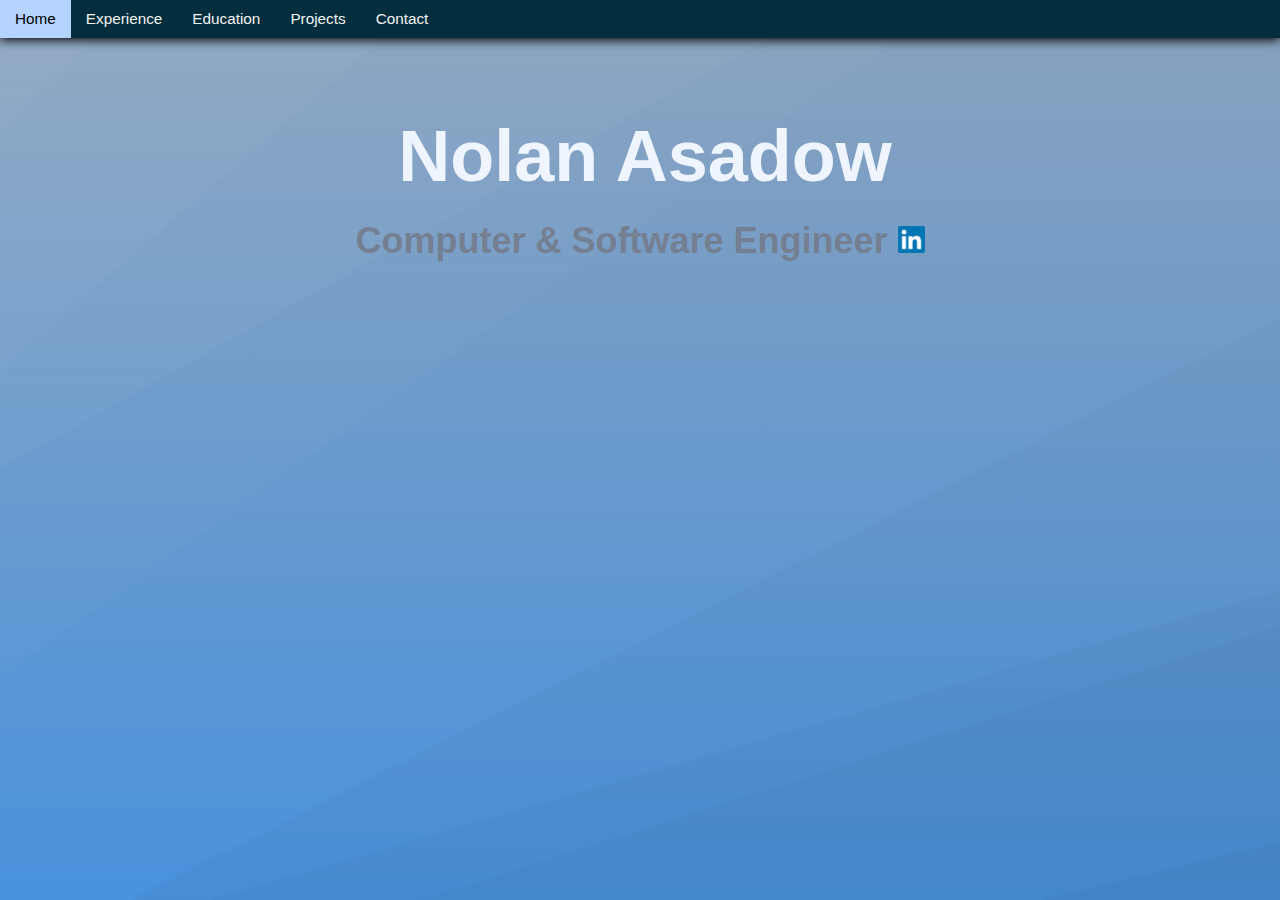
<file: index.html>
<!DOCTYPE html>
<html lang="en">
  <head>
    <meta charset="UTF-8">
    <meta http-equiv="X-UA-Compatible" content="ie=edge">
    <meta name="viewport" content="width=device-width, initial-scale=1.0">
    <title>Nolan Asadow</title>
    <link rel="stylesheet" href="style.css">
  </head>

  <body>
    <div class="topnav">
        <a href="/me">Home</a>
        <a href="/me/experience.html">Experience</a>
        <a href="/me/education.html">Education</a>
        <a href="/me/projects.html">Projects</a>
        <a href="/me/contact.html">Contact</a>
    </div>
    <div class="name">
      <h1>Nolan Asadow</h1>
      <h2>Computer & Software Engineer
        <a href="https://www.linkedin.com/in/nasadow/"><img src="images/LI.png" style="max-width:3vh;height:auto;"></a>
      </h2>
    </div>
  </body>
</html>
</file>
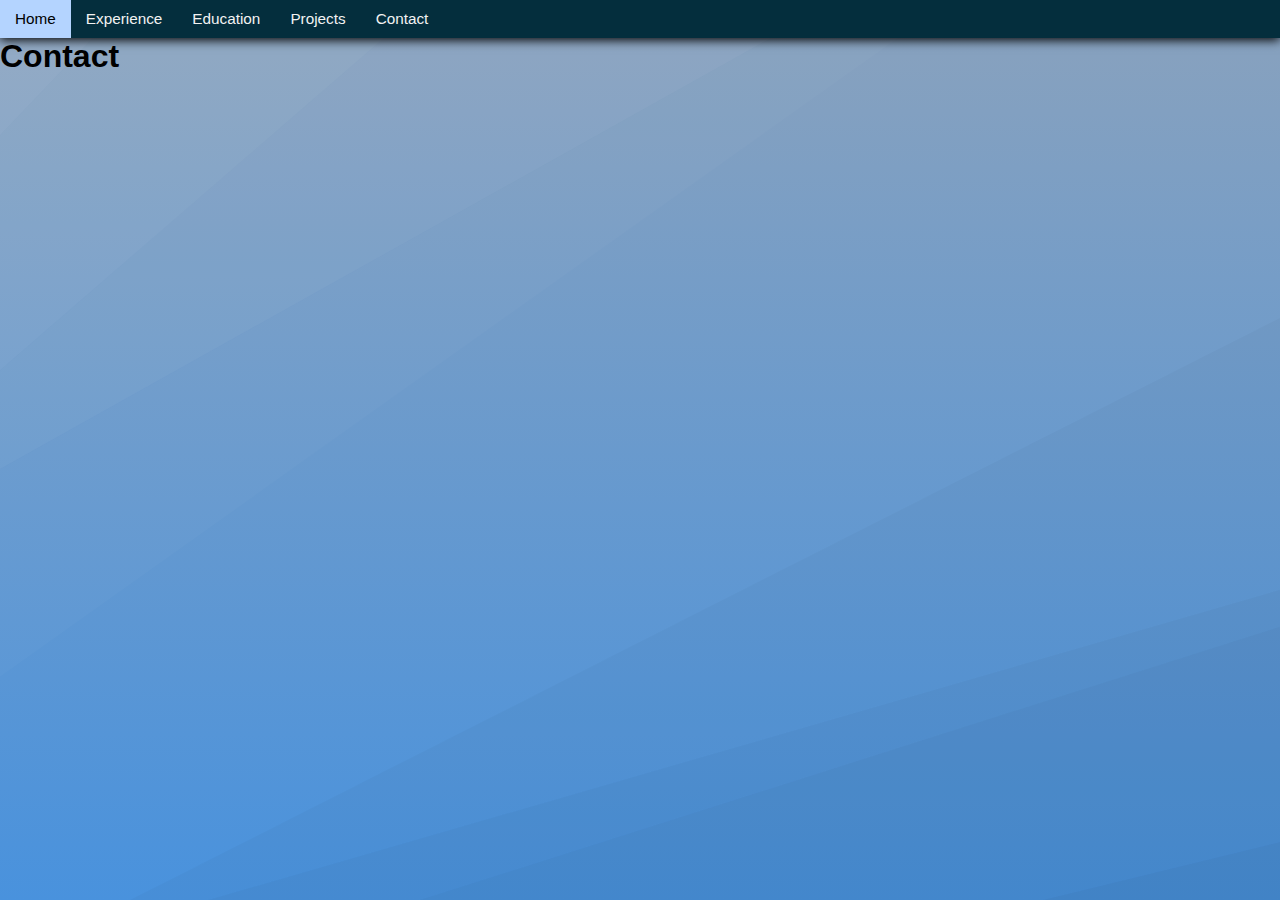
<file: contact.html>
<!DOCTYPE html>
<html lang="en">
<head>
    <meta charset="UTF-8">
    <meta http-equiv="X-UA-Compatible" content="ie=edge">
    <meta name="viewport" content="width=device-width, initial-scale=1.0">
    <title>Contact</title>
    <link rel="stylesheet" href="style.css">
</head>
<body>
    <div class="topnav">
        <a href="/me">Home</a>
        <a href="/me/experience.html">Experience</a>
        <a href="/me/education.html">Education</a>
        <a href="/me/projects.html">Projects</a>
        <a href="/me/contact.html">Contact</a>
    </div>
    <h1>Contact</h1>
</body>
</html>
</file>
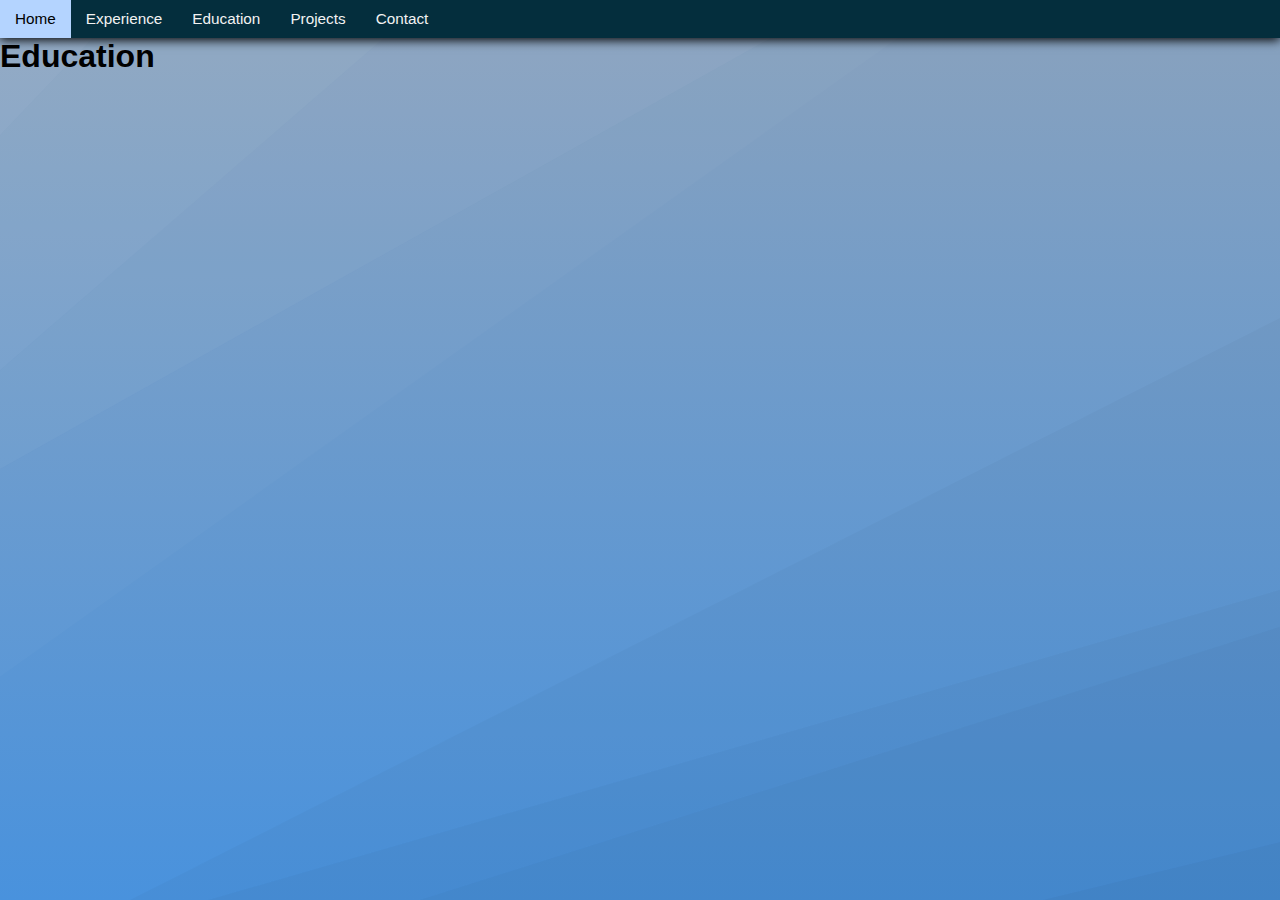
<file: education.html>
<!DOCTYPE html>
<html lang="en">
<head>
    <meta charset="UTF-8">
    <meta http-equiv="X-UA-Compatible" content="ie=edge">
    <meta name="viewport" content="width=device-width, initial-scale=1.0">
    <title>Education</title>
    <link rel="stylesheet" href="style.css">
</head>
<body>
    <div class="topnav">
        <a href="/me">Home</a>
        <a href="/me/experience.html">Experience</a>
        <a href="/me/education.html">Education</a>
        <a href="/me/projects.html">Projects</a>
        <a href="/me/contact.html">Contact</a>
    </div>
    <h1>Education</h1>
</body>
</html>
</file>
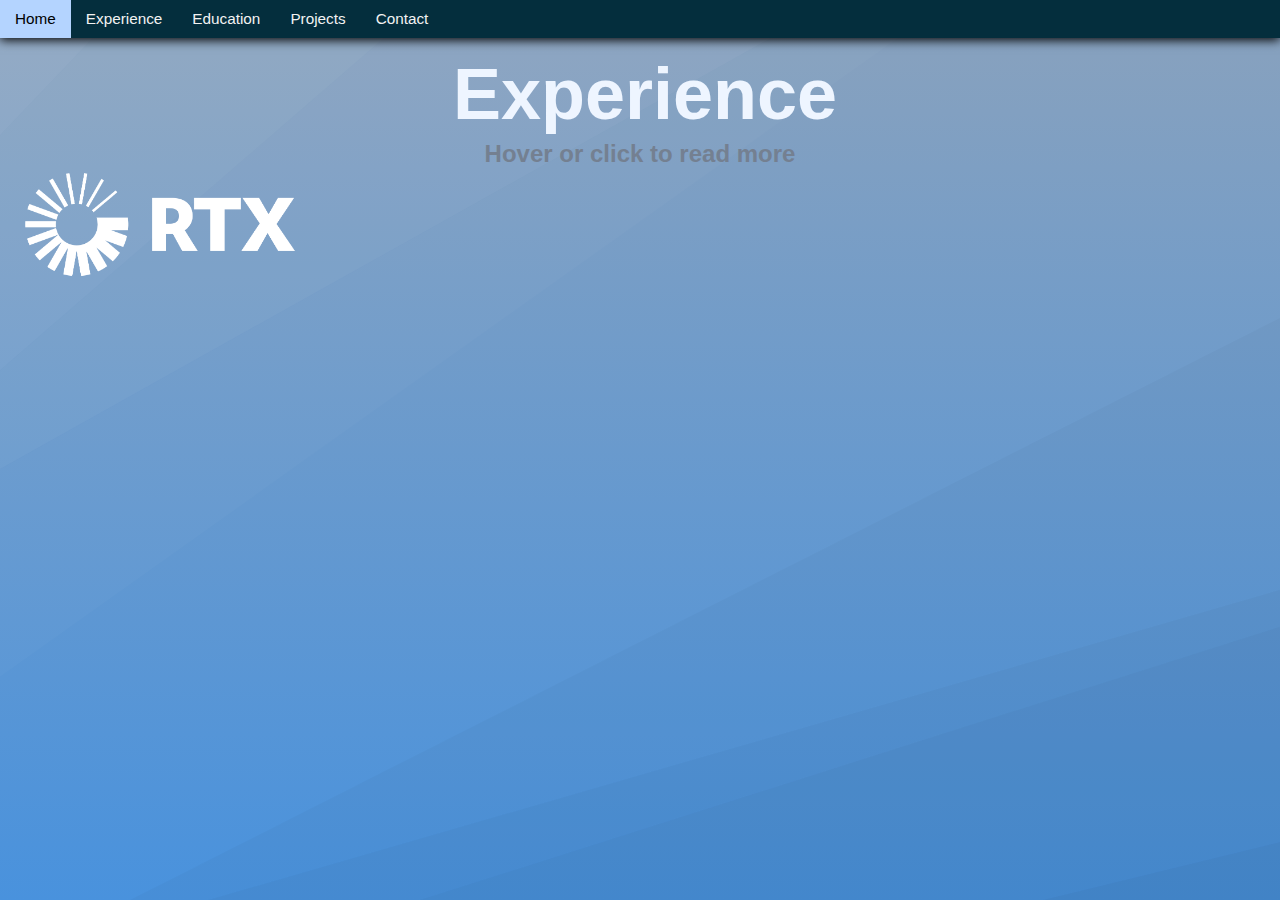
<file: experience.html>
<!DOCTYPE html>
<html lang="en">
<head>
    <meta charset="UTF-8">
    <meta http-equiv="X-UA-Compatible" content="ie=edge">
    <meta name="viewport" content="width=device-width, initial-scale=1.0">
    <title>Experience</title>
    <link rel="stylesheet" href="style.css">
</head>
<body>
    <div class="topnav">
        <a href="/me">Home</a>
        <a href="/me/experience.html">Experience</a>
        <a href="/me/education.html">Education</a>
        <a href="/me/projects.html">Projects</a>
        <a href="/me/contact.html">Contact</a>
    </div>
    <div class="experience">
        <h1>Experience</h1>
        <h2>Hover or click to read more </h2>
        <div class="flip-rtx">
            <div class="flip-rtx-inner">
                <div class="flip-rtx-front">
                    <img src="images/rtx2.webp" style="max-width:30vh;height:auto;">
                </div>
                <div class="flip-rtx-back">
                    <h3>Digital Leadership Development Program</h3>
                </div>
            </div>
        </div>
    </div>
</body>
</html>
</file>
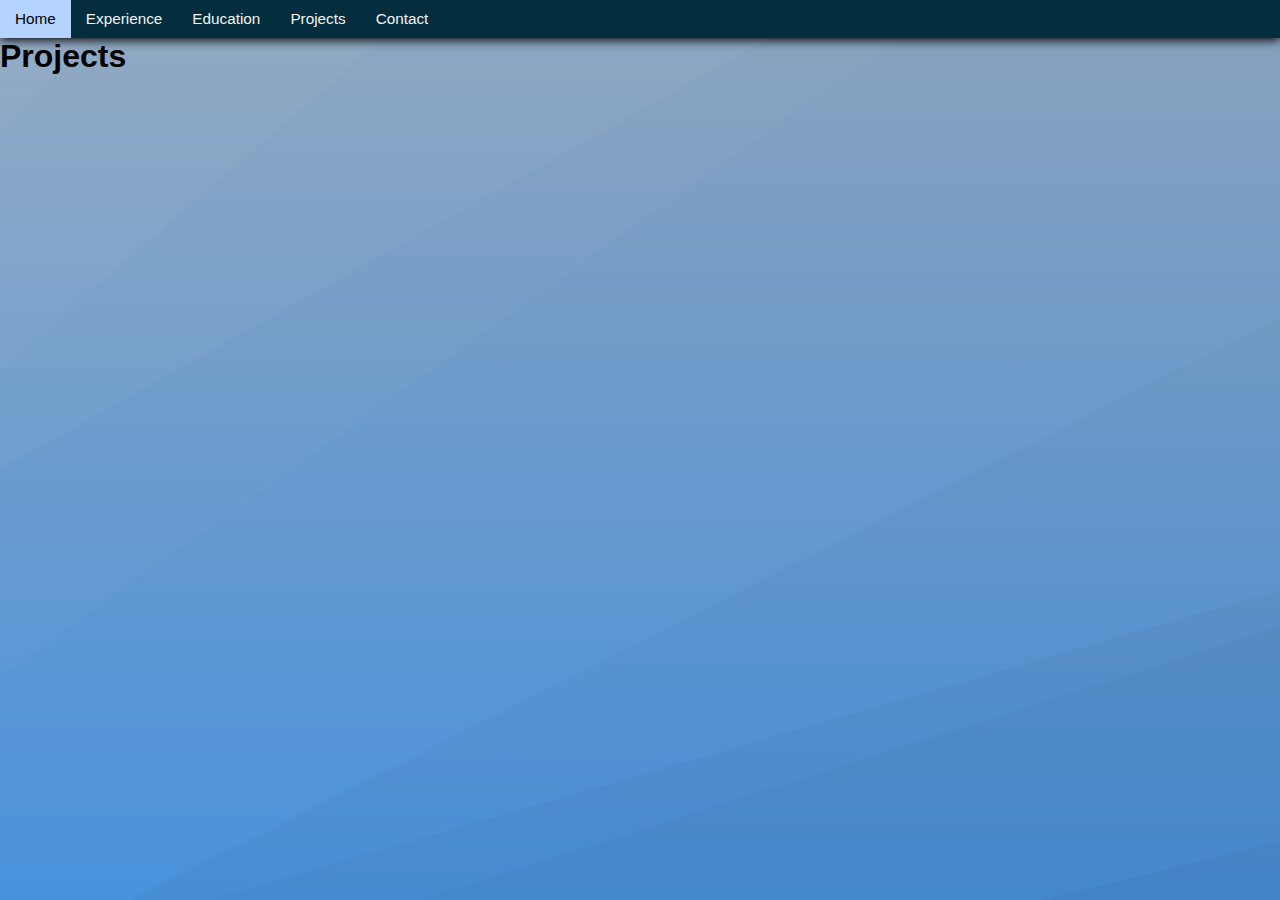
<file: projects.html>
<!DOCTYPE html>
<html lang="en">
<head>
    <meta charset="UTF-8">
    <meta http-equiv="X-UA-Compatible" content="ie=edge">
    <meta name="viewport" content="width=device-width, initial-scale=1.0">
    <title>Projects</title>
    <link rel="stylesheet" href="style.css">
</head>
<body>
    <div class="topnav">
        <a href="/me">Home</a>
        <a href="/me/experience.html">Experience</a>
        <a href="/me/education.html">Education</a>
        <a href="/me/projects.html">Projects</a>
        <a href="/me/contact.html">Contact</a>
    </div>
    <h1>Projects</h1>
</body>
</html>
</file>
<file: style.css>
*{
    margin: 0;
    padding: 0;
    font-family:Arial, Helvetica, sans-serif;
    box-sizing: border-box;
}

body{
    background-color: #EEF5FF;
    color: #000000;
    background-image:  url("images/bg1.svg");
    background-repeat: no-repeat; 
    background-position: center;
    background-attachment: fixed;       
    -webkit-background-size: cover;
    -moz-background-size: cover;
    -o-background-size: cover;
    background-size: cover;
    height:100%;
    width:100%; 
    overflow: hidden;

    .topnav{
        background-color: #042e3d;
        overflow: hidden;
        display: flex;
        box-shadow: 0px 2px 10px;
        animation: topnavLoad 450ms;
    }

    .topnav a {
        float: left;
        color: #f2f2f2;
        text-align: center;
        padding: 10px 15px;
        text-decoration: none;
        font-size: 1.7vh;
    }

    .topnav a:hover {
        background-color: #B4D4FF;
        color: black;
    }

    .name h1{
        color: #EEF5FF;
        padding: 5px 0 0 10px;
        text-align: center;
        font-size: 8vh;
        position: relative;
        left: 0;
        top: 8vh;
        animation: nameFromLeft 1500ms ease;
    }

    .name h2{
        color: #748091;
        padding: 5px;
        text-align: center;
        font-size: 4vh;
        position: relative;
        left: 0;
        top: 10vh;
        animation: titleFromRight 1500ms ease;


        .name a{
            position: relative;
            top: 0.35vh;
        }
    }

    .experience{
        margin: 10px;
        align-items: center;
        h1{
            font-size: 8vh;
            color: #EEF5FF;
            padding: 5px 0 0 10px;
            text-align: center;
        }
        h2{
            color: #748091;
            padding: 5px;
            text-align: center;
        }
        h3{
            font-size: 4vh;
            color: #EEF5FF;
            padding: 5px 0 0 10px;
            text-align: center;
        }
    }

    .flip-rtx {
        background-color: transparent;
        position: relative;
        width: 300px;
        height: 300px;
        perspective: 1000px;
      }
      
      .flip-rtx-inner {
        position: relative;
        width: 100%;
        height: 100%;
        text-align: center;
        transition: transform 0.8s;
        transform-style: preserve-3d;
      }
      
      .flip-rtx:hover .flip-rtx-inner {
        transform: rotateY(180deg);
      }
      
      /* Position the front and back side */
      .flip-rtx-front, .flip-rtx-back {
        position: absolute;
        width: 100%;
        height: 100%;
        -webkit-backface-visibility: hidden; /* Safari */
        backface-visibility: hidden;
      }
      
      /* Style the front side (fallback if image is missing) */
      .flip-rtx-front {
        color: black;
      }
      
      /* Style the back side */
      .flip-rtx-back {
        color: white;
        transform: rotateY(180deg);
      }
}

    @keyframes topnavLoad{
        0% {
            transform: translateY(-100%);
        }
        100%{
            transform: translateY(0);
        }
    }

    @keyframes nameFromLeft {
        0% {
            transform: translateX(-100%)
        }
        100% {
            transform: translateX(0)
        }
    }

    @keyframes titleFromRight {
        0% {
            transform: translateX(120%)
        }
        100% {
            transform: translateX(0)
        }
    }

    @keyframes fade {
        0% {
            opacity: 0%
        }
        70%{
            opacity: 0%;
        }
        
        100% {
            opacity: 100%;
        }
    }
</file>
